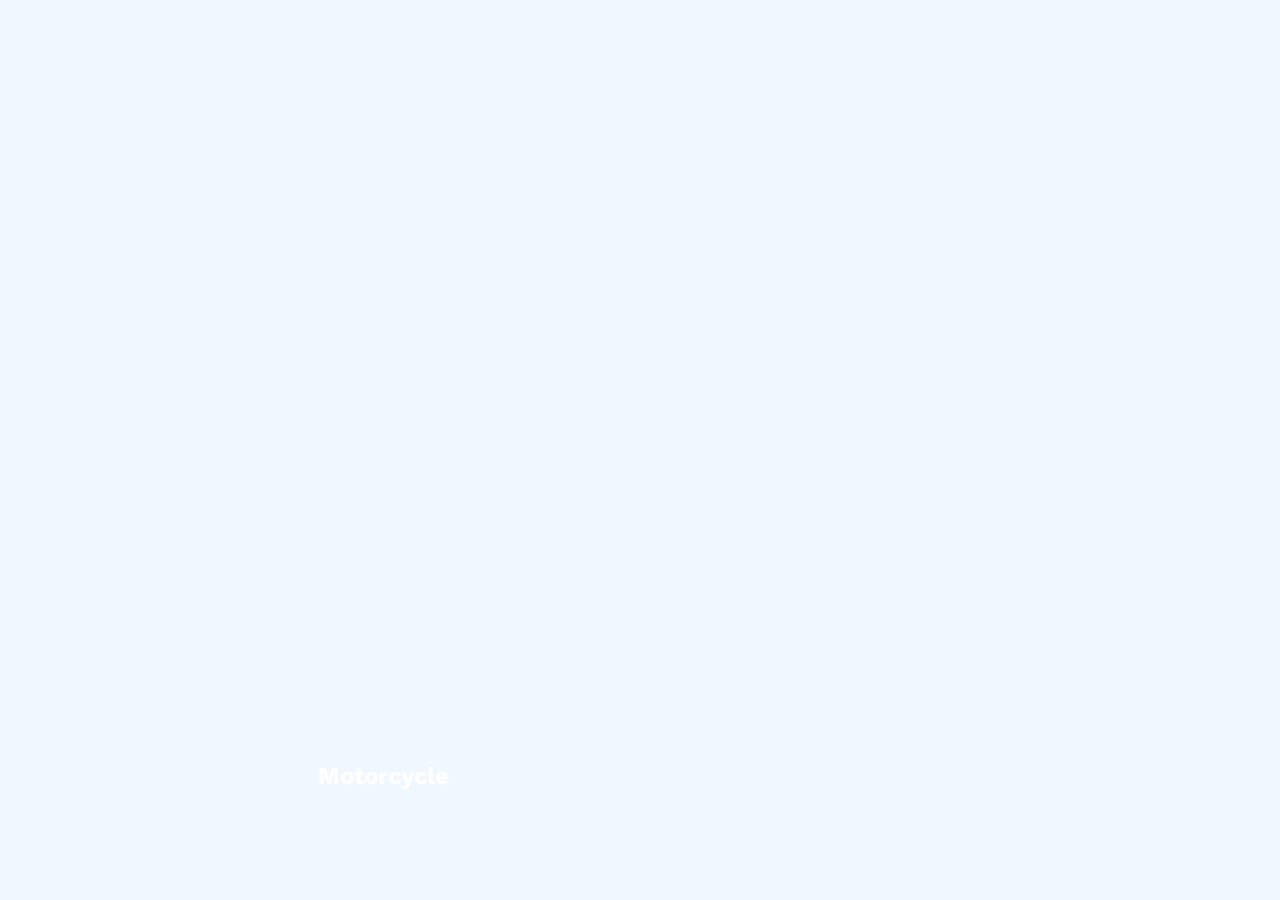
<file: Project 1 Expanding Cards/index.html>
<!DOCTYPE html>
<html lang="en">
<head>
    <meta charset="UTF-8">
    <meta http-equiv="X-UA-Compatible" content="IE=edge">
    <meta name="viewport" content="width=device-width, initial-scale=1.0">
    <link rel="stylesheet" href="style.css">
    <title>Expanding Cards</title>
</head>
<body>
    <div class="container">
        <div class="panel active" style="background-image: 
        url('https://images.unsplash.com/photo-1656669132171-7200173d119c?ixlib=rb-1.2.1&ixid=MnwxMjA3fDB8MHxwaG90by1wYWdlfHx8fGVufDB8fHx8&auto=format&fit=crop&w=692&q=80')">
            <h3>Motorcycle</h3>
        </div>
        <div class="panel" style="background-image: 
        url('https://images.unsplash.com/photo-1656683668427-8bf0e45b1b39?ixlib=rb-1.2.1&ixid=MnwxMjA3fDB8MHxwaG90by1wYWdlfHx8fGVufDB8fHx8&auto=format&fit=crop&w=687&q=80')">
            <h3>Flowers</h3>
        </div>
        <div class="panel" style="background-image: 
        url('https://images.unsplash.com/photo-1656684273269-eece4fb7f0cc?ixlib=rb-1.2.1&ixid=MnwxMjA3fDB8MHxwaG90by1wYWdlfHx8fGVufDB8fHx8&auto=format&fit=crop&w=687&q=80')">
            <h3>Light House</h3>
        </div>
        <div class="panel" style="background-image: 
        url('https://images.unsplash.com/photo-1656693048838-c26b3591a352?ixlib=rb-1.2.1&ixid=MnwxMjA3fDB8MHxwaG90by1wYWdlfHx8fGVufDB8fHx8&auto=format&fit=crop&w=687&q=80')">
            <h3>Tea Shop</h3>
        </div>
        <div class="panel" style="background-image: 
        url('https://images.unsplash.com/photo-1656675927297-e57c7b551075?ixlib=rb-1.2.1&ixid=MnwxMjA3fDB8MHxwaG90by1wYWdlfHx8fGVufDB8fHx8&auto=format&fit=crop&w=930&q=80')">
            <h3>Mountains</h3>
        </div>
        <div class="panel" style="background-image: 
        url('https://images.unsplash.com/photo-1656628549189-e423175f8cdf?ixlib=rb-1.2.1&ixid=MnwxMjA3fDB8MHxwaG90by1wYWdlfHx8fGVufDB8fHx8&auto=format&fit=crop&w=687&q=80')">
            <h3>Architecture</h3>
        </div>
    </div>
    <script src="script.js"></script>
</body>
</html>
</file>
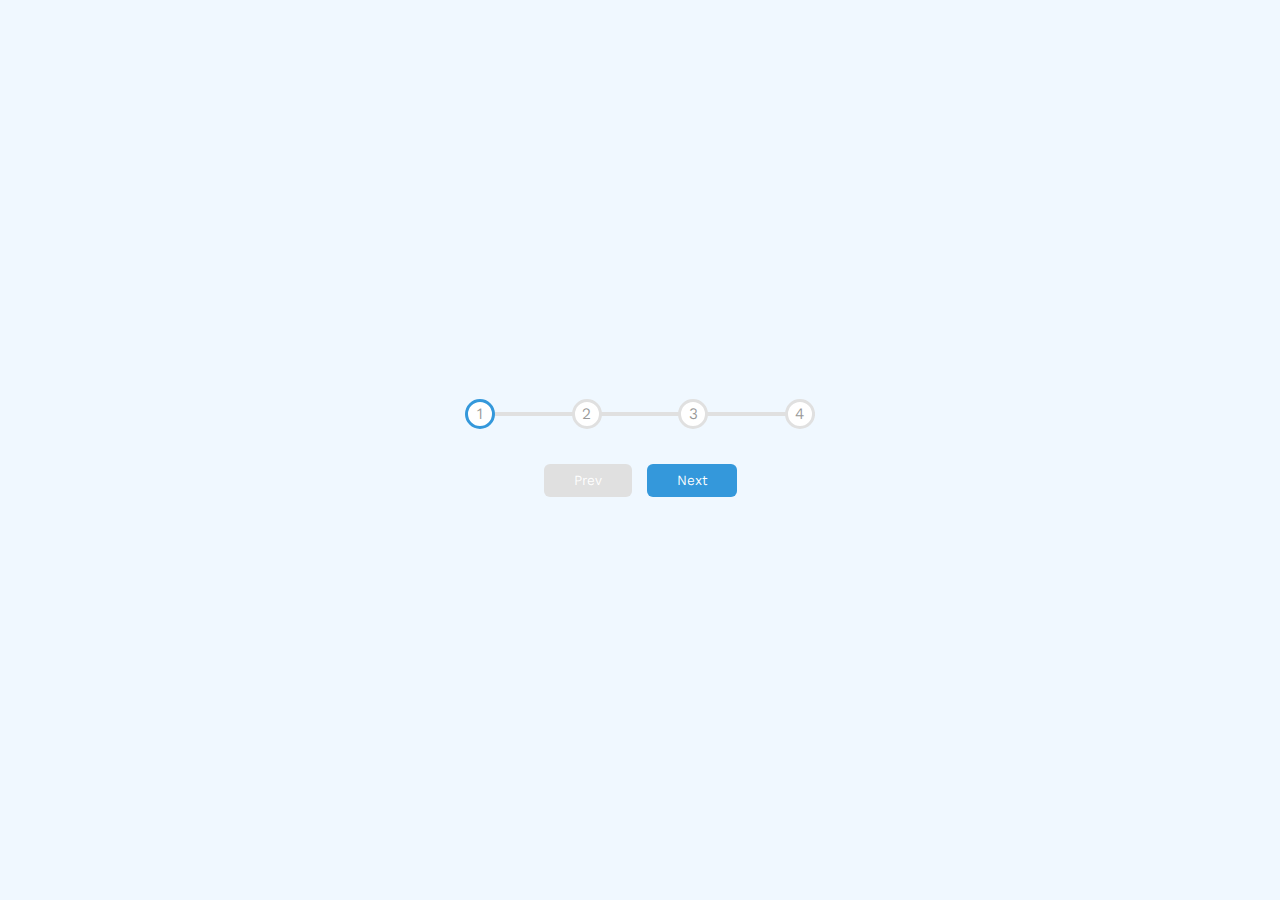
<file: Project 2 Process Steps/index.html>
<!DOCTYPE html>
<html lang="en">
<head>
    <meta charset="UTF-8">
    <meta http-equiv="X-UA-Compatible" content="IE=edge">
    <meta name="viewport" content="width=device-width, initial-scale=1.0">
    <link rel="stylesheet" href="style.css">
    <title>Process Steps</title>
</head>
<body>
    <div class="container">
        <div class="progress-container">
            <div class="progress" id="progress"></div>
            <div class="circle active">1</div>
            <div class="circle">2</div>
            <div class="circle">3</div>
            <div class="circle">4</div>
        </div>
        <button class="btn" id="prev" disabled>Prev</button>
        <button class="btn" id="next">Next</button>

    </div>
    <script src="script.js"></script>
</body>
</html>
</file>
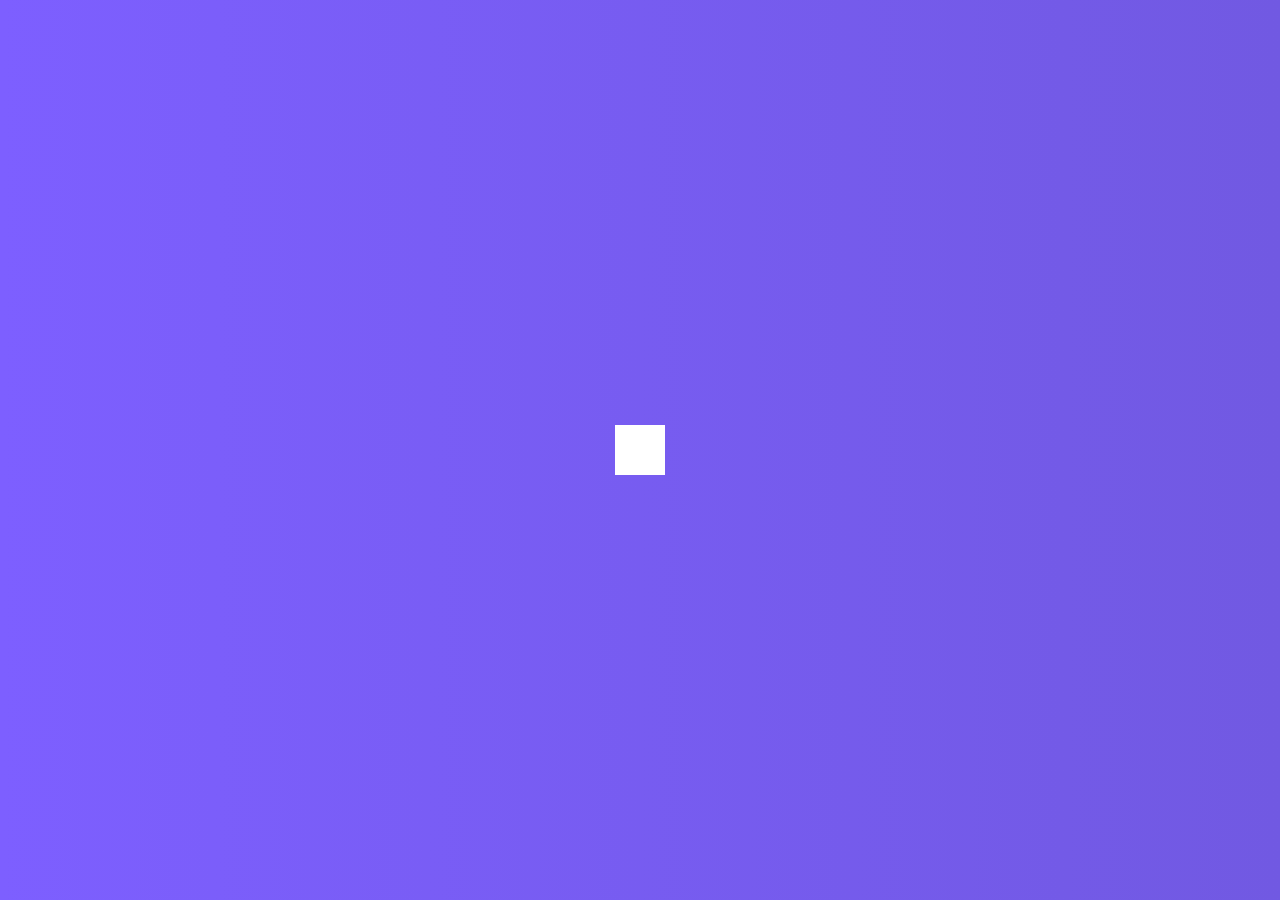
<file: Project 4 Hidden Search/index.html>
<!DOCTYPE html>
<html lang="en">
<head>
    <meta charset="UTF-8">
    <meta http-equiv="X-UA-Compatible" content="IE=edge">
    <meta name="viewport" content="width=device-width, initial-scale=1.0">
    <link rel="stylesheet" href="https://cdnjs.cloudflare.com/ajax/libs/font-awesome/6.1.1/css/all.min.css" integrity="sha512-KfkfwYDsLkIlwQp6LFnl8zNdLGxu9YAA1QvwINks4PhcElQSvqcyVLLD9aMhXd13uQjoXtEKNosOWaZqXgel0g==" crossorigin="anonymous" referrerpolicy="no-referrer" />
    <link rel="stylesheet" href="style.css">
    <title>Hidden Search</title>
</head>
<body>
    <div class="search">
        <input type="text" class="input" placeholder="Search...">
        <button class="btn">
            <i class="fas fa-search"></i>
        </button>
    </div>
    <script src="script.js"></script>
</body>
</html>
</file>
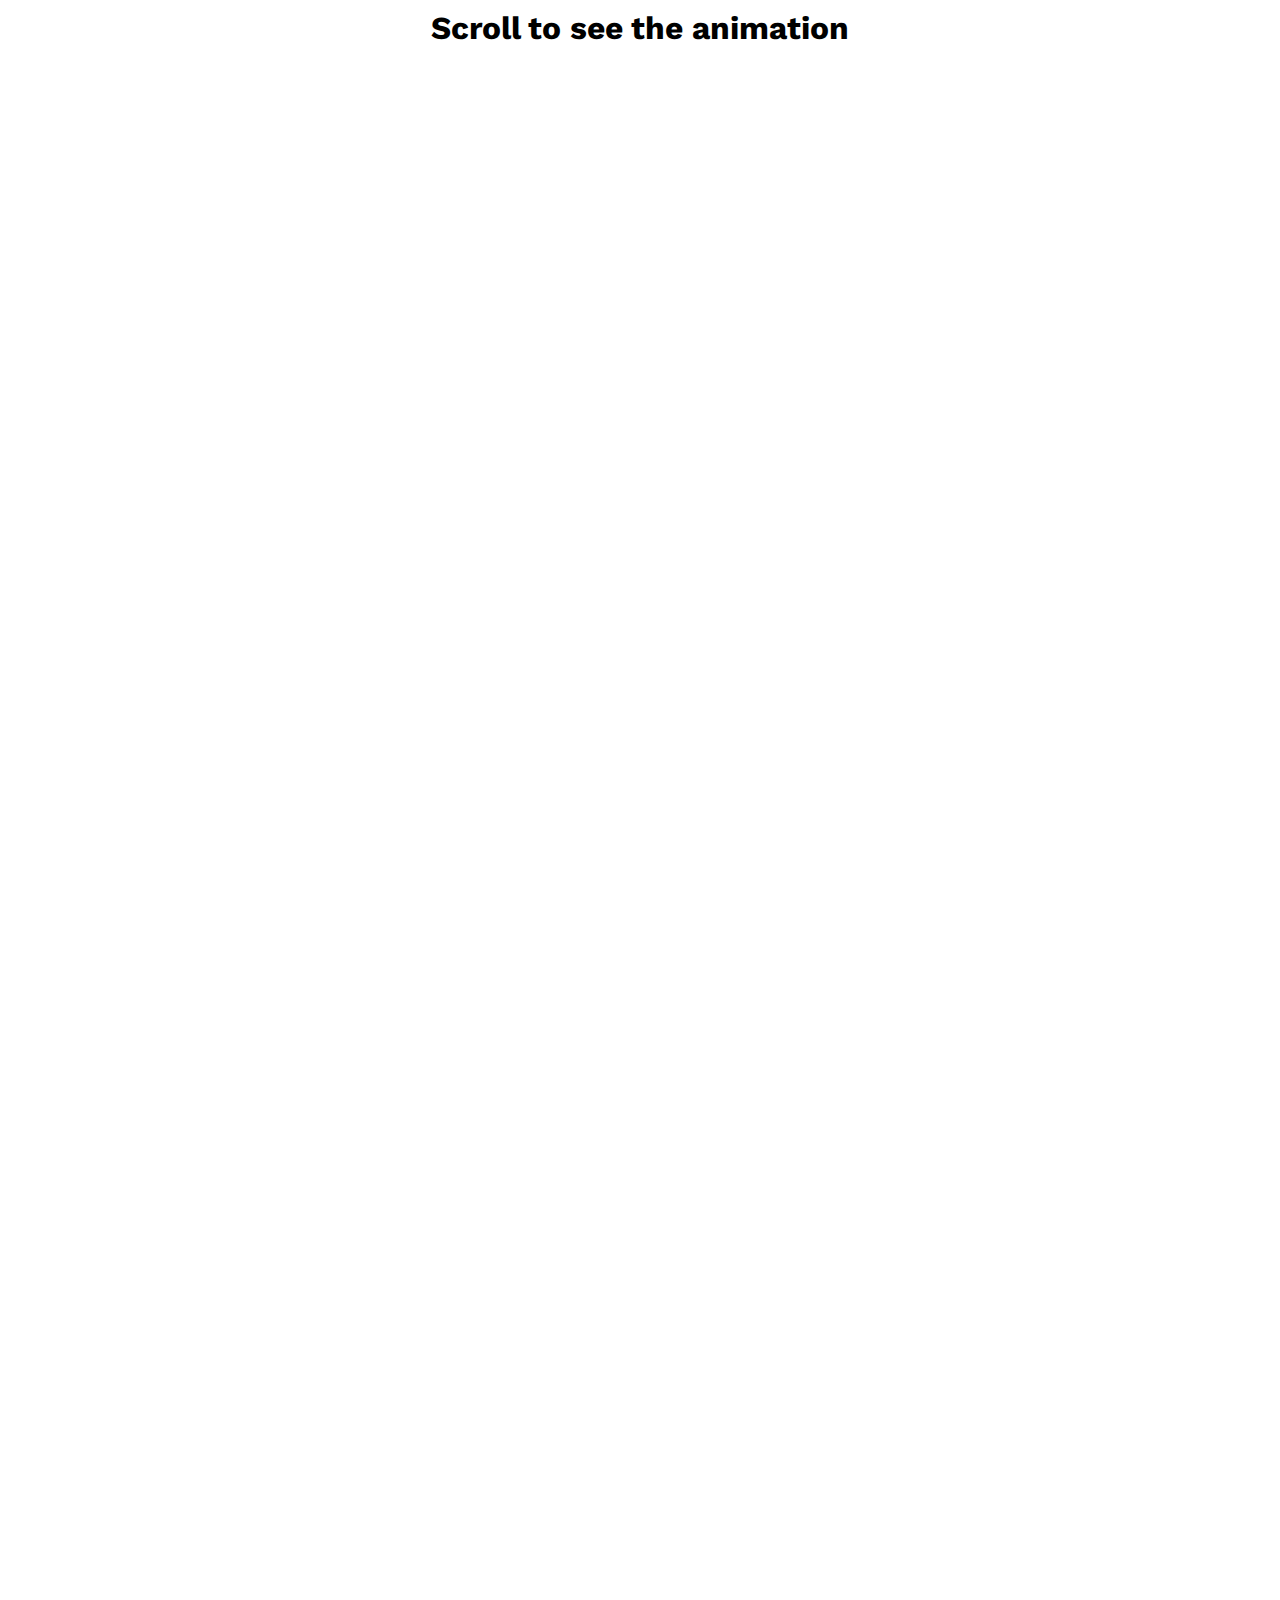
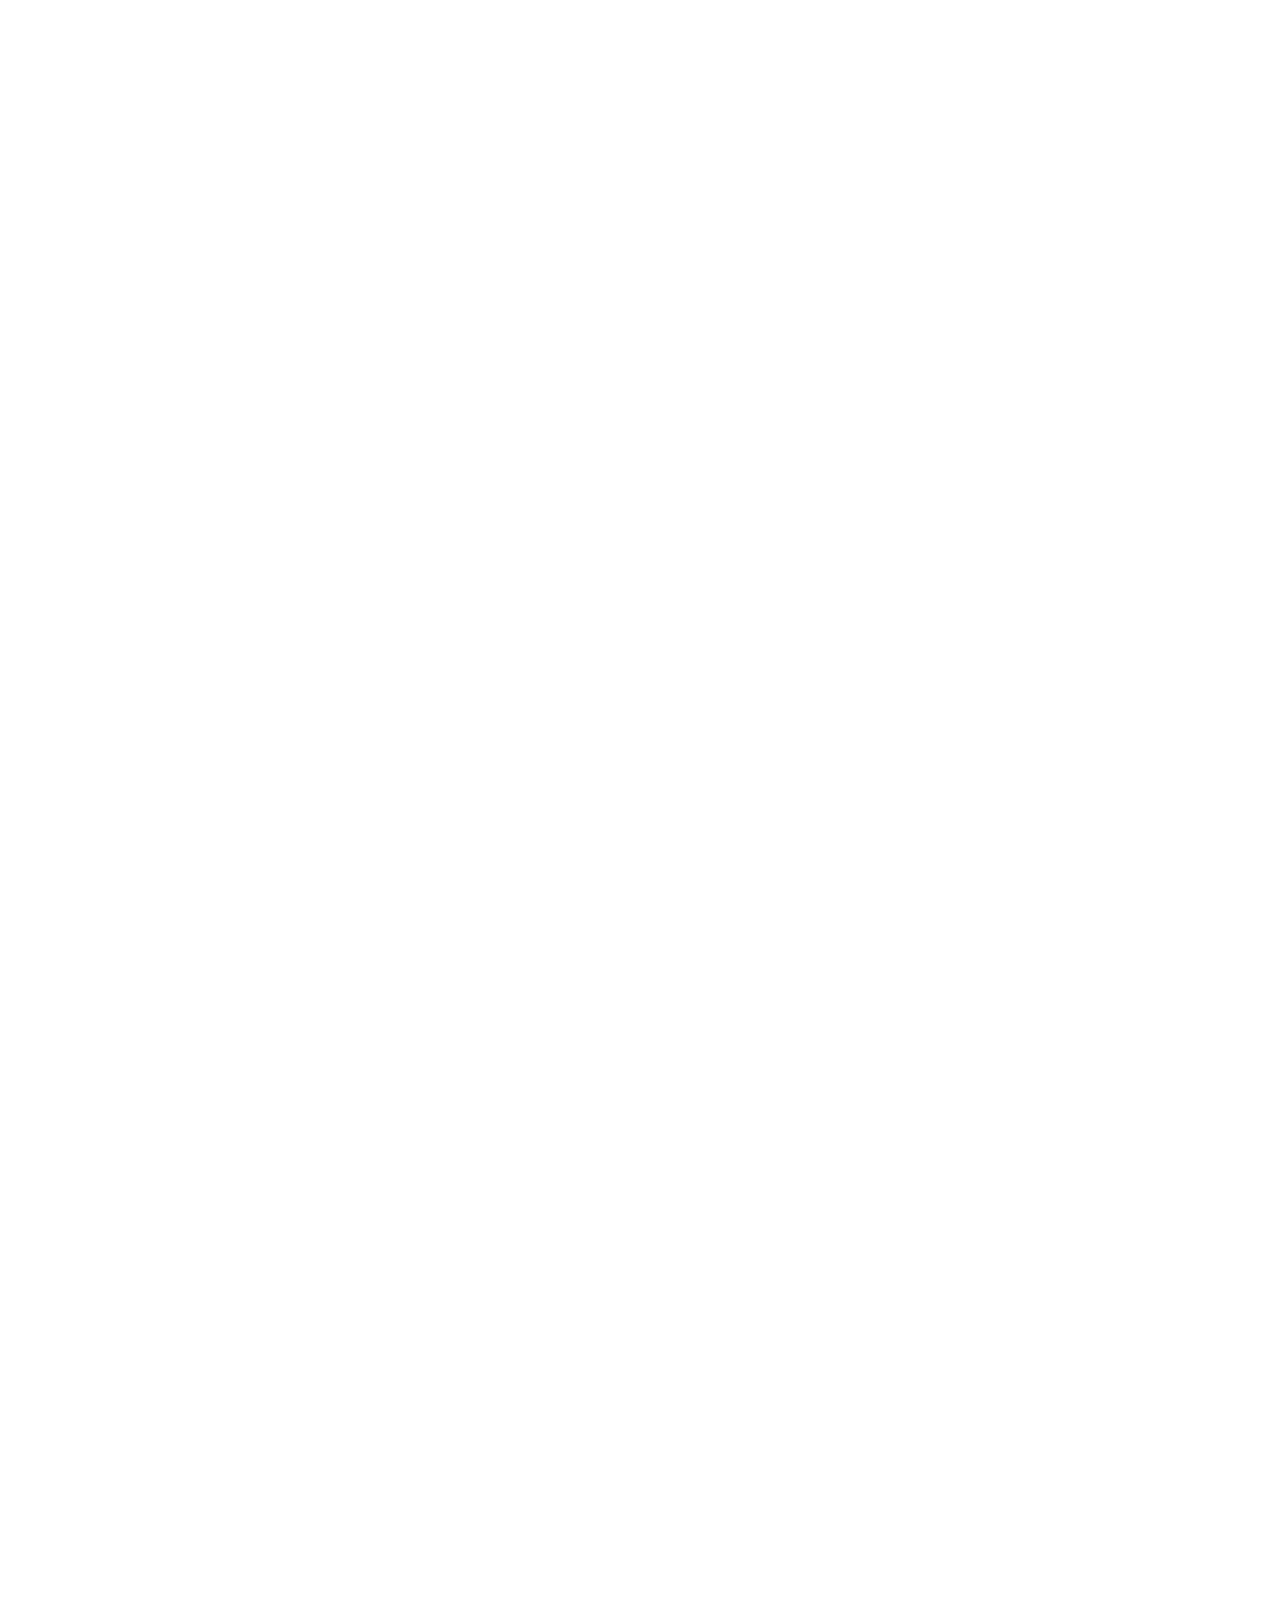
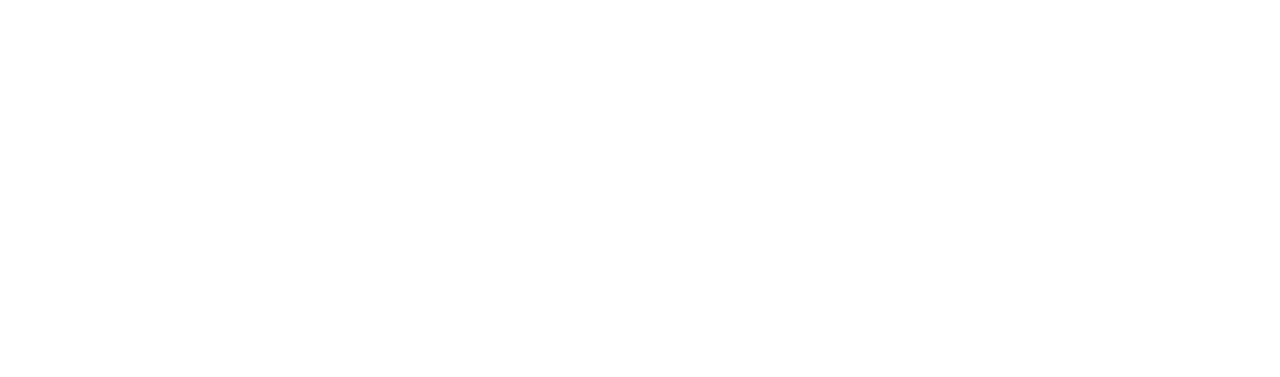
<file: Project 6 Scroll Animation/index.html>
<!DOCTYPE html>
<html lang="en">
<head>
    <meta charset="UTF-8">
    <meta http-equiv="X-UA-Compatible" content="IE=edge">
    <meta name="viewport" content="width=device-width, initial-scale=1.0">
    <link rel="stylesheet" href="https://cdnjs.cloudflare.com/ajax/libs/font-awesome/6.1.1/css/all.min.css" integrity="sha512-KfkfwYDsLkIlwQp6LFnl8zNdLGxu9YAA1QvwINks4PhcElQSvqcyVLLD9aMhXd13uQjoXtEKNosOWaZqXgel0g==" crossorigin="anonymous" referrerpolicy="no-referrer" />
    <link rel="stylesheet" href="style.css">
    <title>Scroll Animation</title>
</head>
<body>
    <h1>Scroll to see the animation</h1>
    <div class="box"><h2>Content</h2></div>
    <div class="box"><h2>Content</h2></div>
    <div class="box"><h2>Content</h2></div>
    <div class="box"><h2>Content</h2></div>
    <div class="box"><h2>Content</h2></div>
    <div class="box"><h2>Content</h2></div>
    <div class="box"><h2>Content</h2></div>
    <div class="box"><h2>Content</h2></div>
    <div class="box"><h2>Content</h2></div>
    <div class="box"><h2>Content</h2></div>
    <div class="box"><h2>Content</h2></div>
    <div class="box"><h2>Content</h2></div>
    <div class="box"><h2>Content</h2></div>
    <div class="box"><h2>Content</h2></div>
    <div class="box"><h2>Content</h2></div>
    <div class="box"><h2>Content</h2></div>
    <script src="script.js"></script>
</body>
</html>
</file>
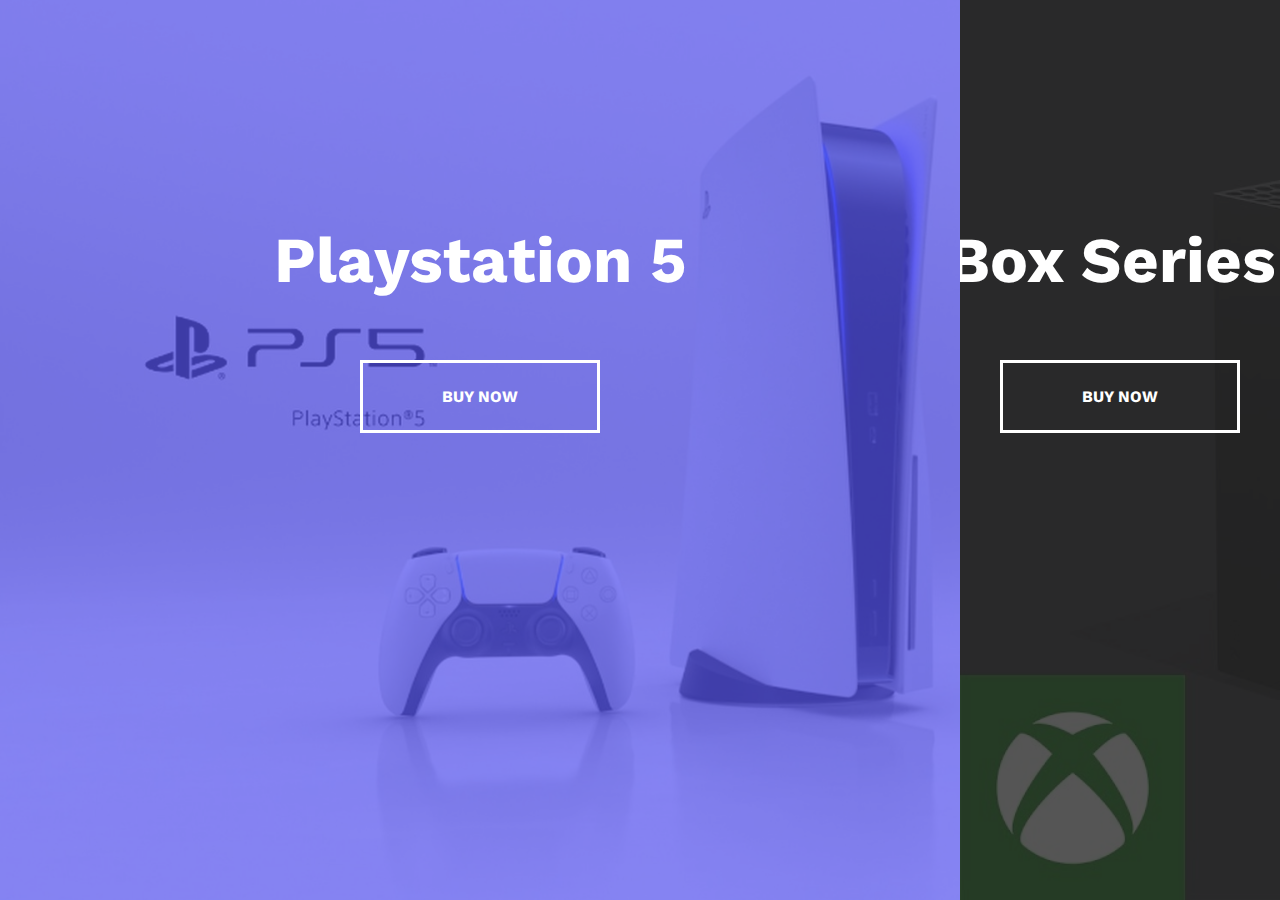
<file: Project 7 Split Landing Page/index.html>
<!DOCTYPE html>
<html lang="en">
<head>
    <meta charset="UTF-8">
    <meta http-equiv="X-UA-Compatible" content="IE=edge">
    <meta name="viewport" content="width=device-width, initial-scale=1.0">
    <link rel="stylesheet" href="https://cdnjs.cloudflare.com/ajax/libs/font-awesome/6.1.1/css/all.min.css" integrity="sha512-KfkfwYDsLkIlwQp6LFnl8zNdLGxu9YAA1QvwINks4PhcElQSvqcyVLLD9aMhXd13uQjoXtEKNosOWaZqXgel0g==" crossorigin="anonymous" referrerpolicy="no-referrer" />
    <link rel="stylesheet" href="style.css">
    <title>Split Landing Page</title>
</head>
<body>
    <div class="container">
        <div class="split left">
            <h1>Playstation 5</h1>
            <a href="#" class="btn">Buy Now</a>
        </div>
        <div class="split right">
            <h1>XBox Series X</h1>
            <a href="#" class="btn">Buy Now</a></div>
    </div>

    <script src="script.js"></script>
</body>
</html>
</file>
<file: Project 1 Expanding Cards/style.css>
@import url('https://fonts.googleapis.com/css2?family=Kantumruy+Pro:wght@200;400&display=swap');    

*{
    box-sizing: border-box;
}

body{
    background-color: aliceblue;
    font-family: 'Kantumruy Pro', sans-serif;
    display: flex;  
    align-items: center;
    justify-content: center;
    height: 100vh;
    overflow: hidden;
    margin: 0;
}

.container{
    display: flex;
    width: 90vw;
}

.panel{
    background-size: auto 100%;
    background-position: center;
    background-repeat: no-repeat;
    height: 80vh;
    border-radius: 50px;
    color: #fff;
    cursor: pointer;
    flex: 1;
    margin: 10px;
    position: relative;
    transition: flex 0.5s ease-in;
}

.panel h3{
    font-size: 24px;
    position: absolute;
    bottom: 20px;
    left: 20px;
    margin: 0;
    opacity: 0;
}

.panel.active{
    flex: 6;
}

.panel.active h3{
    opacity: 1;
    transition: opacity 0.3s ease-in 0.4s;   
}

@media (max-width: 480px){
    .container{
        width: 100vw;
    }

    .panel:nth-of-type(5), 
    .panel:nth-of-type(6) {
        display: none;
    }
}

@media(min-width:900px){
    .container{
        width: 55vw;
    }
}
</file>
<file: Project 2 Process Steps/style.css>
@import url('https://fonts.googleapis.com/css2?family=Kantumruy+Pro:wght@200;400&display=swap');    

:root{
    --line-border-fill: #3498db;
    --line-border-empty: #e0e0e0;
}
*{
    box-sizing: border-box;
}

body{
    background-color: aliceblue;
    font-family: 'Kantumruy Pro', sans-serif;
    display: flex;  
    align-items: center;
    justify-content: center;
    height: 100vh;
    overflow: hidden;
    margin: 0;
}

.container{
    text-align: center; 
}


.progress-container{
    display: flex;
    justify-content: space-between;
    position: relative;
    margin-bottom: 30px;
    max-width: 100%;
    width: 350px;
}


.progress-container::before{
    content: '';
    background-color: var(--line-border-empty);
    position: absolute;
    top: 50%;
    left: 0;
    transform: translateY(-50%);
    height: 4px;
    width: 100%;
    z-index: -1;
}

.progress{
    background-color: var(--line-border-fill);
    position: absolute;
    top: 50%;
    left: 0;
    transform: translateY(-50%);
    height: 4px;
    width: 0%;
    z-index: -1;
    transition: 0.4s ease;
}


.circle{
    background-color: #fff;
    color: #999;
    border-radius: 50%;
    height: 30px;
    width: 30px;
    display: flex;
    align-items: center;
    justify-content: center;
    border: 3px solid var(--line-border-empty);
    transition: 0.4s ease;
}

.circle.active{
    border-color: var(--line-border-fill);
}

.btn{
    background-color: var(--line-border-fill);
    color: #fff;
    border: 0;
    border-radius: 6px;
    cursor: pointer;
    font-family: inherit;
    padding: 8px 30px;
    margin: 5px;
    font-size: 14px;
}

.btn:active{
    transform: scale(0.98);
}

.btn:focus{
    outline: 0;
}

.btn:disabled{
    background-color: var(--line-border-empty);
    cursor: not-allowed;
}
</file>
<file: Project 4 Hidden Search/style.css>
@import url('https://fonts.googleapis.com/css2?family=Kantumruy+Pro:wght@200;400&display=swap');    


*{
    box-sizing: border-box;
}

body{
    font-family: 'Kantumruy Pro', sans-serif;
    background-image: linear-gradient(90deg, #7d5fff, #7159e2);
    display: flex;  
    align-items: center;
    justify-content: center;
    height: 100vh;
    margin: 0;
    overflow: hidden;
}

.search{
    position: relative;
    height: 50px;
}

.search .input{
    background-color: #fff;
    border: 0;
    font-size: 18px;
    padding: 15px;
    height: 50px;
    width: 50px;
    transition: width 0.3s ease;

}

.btn{
    background-color: #fff;
    border: 0;
    cursor: pointer;
    font-size: 24px;
    position: absolute;
    top: 0;
    left: 0;
    height: 50px;
    width: 50px;
    transition: transform 0.3s ease;

}

.btn:focus, .input:focus{
    outline: none;
}

.search.active .input{
    width: 200px;
}

.search.active .btn{
    transform: translateX(198px);
}
</file>
<file: Project 6 Scroll Animation/style.css>
@import url('https://fonts.googleapis.com/css2?family=Kantumruy+Pro:wght@200;400&display=swap');    


*{
    box-sizing: border-box;
}

body{
    font-family: 'Kantumruy Pro', sans-serif;
    display: flex;  
    flex-direction: column;
    align-items: center;
    justify-content: center;
    overflow-x: hidden;
    margin: 0;
}

h1 {
    margin: 10px
}


.box {
    background-color: steelblue;
    color: #fff;
    display: flex;
    align-items: center;
    justify-content: center;
    width: 400px;
    height: 200px;
    margin: 10px;
    border-radius: 10px;
    box-shadow: 2px 4px 5px rgba(0,0,0,0.3);
    transform: translateX(400%);
    transition: transform 0.7s ease-in-out;

}

.box:nth-of-type(even){
    transform: translateX(-400%);
}

.box.show{
    transform: translateX(0);
}

.box h2{
    font-size: 45px;
}
</file>
<file: Project 7 Split Landing Page/style.css>
@import url('https://fonts.googleapis.com/css2?family=Kantumruy+Pro:wght@200;400&display=swap');    

:root{
    --left-bg-color: rgba(87, 84, 236, 0.7);
    --right-bg-color: rgba(43, 43, 43, 0.8);
    --left-btn-hover-color: rgba(87, 84, 236, 1);
    --right-btn-hover-color: rgba(28, 122, 28, 1);
    --hover-width: 75%;
    --other-width: 25%;
    --speed: 0.5s;
}

*{
    box-sizing: border-box;
}

body{
    font-family: 'Kantumruy Pro', sans-serif;
    height: 100vh;
    overflow: hidden;
    margin: 0;
}

h1 {
    font-size: 4rem;
    color: #fff;
    position: absolute;
    left: 50%;
    top: 20%;
    transform: translateX(-50%);
    white-space: nowrap;
}

.btn {
    position: absolute;
    display: flex;
    align-items: center;
    justify-content: center;
    left: 50%;
    top: 40%;
    transform: translateX(-50%);
    text-decoration: none;
    color: white;
    border: white solid 0.2rem;
    width: 15rem;
    padding: 1.5rem;
    font-size: 1rem;
    font-weight: bold;
    text-transform: uppercase;
}

.split.left .btn:hover{
    background-color: var(--left-btn-hover-color);
    border-color: var(--left-btn-hover-color)
}


.split.right .btn:hover{
    background-color: var(--right-btn-hover-color);
    border-color: var(--right-btn-hover-color)
}


.container {
    position: relative;
    width: 100%;
    height: 100%;
    background: #333;
}

.split {
    position: absolute;
    width: 50%;
    height: 100%;
    overflow: hidden;
}

.split.left {
    left: 0;
    background: url('ps.jpg');
    background-repeat: no-repeat;
    background-size: cover;
}

.split.right {
    right: 0;
    background: url('xbox.jpg');
    background-repeat: no-repeat;
    background-size: cover;
}

.split.right, .split.left, .split.right::before, split.left::before {
    transition: width var(--speed) ease;
}

.split.left::before {
    content: '';
    position: absolute;
    width: 100%;
    height: 100%;
    background-color: var(--left-bg-color);
}

.split.right::before {
    content: '';
    position: absolute;
    width: 100%;
    height: 100%;
    background-color: var(--right-bg-color);
}

.hover-left .left{
    width: var(--hover-width);
}

.hover-left .right{
    width: var(--other-width);
}

.hover-right .right{
    width: var(--hover-width);
}

.hover-right .left{
    width: var(--other-width);
}

@media(max-width: 800px){
    h1 {
        font-size: 2rem;
        top: 30%
    }
    .btn {
        padding: 1.2rem;
        width: 12rem;
    }
}
</file>
